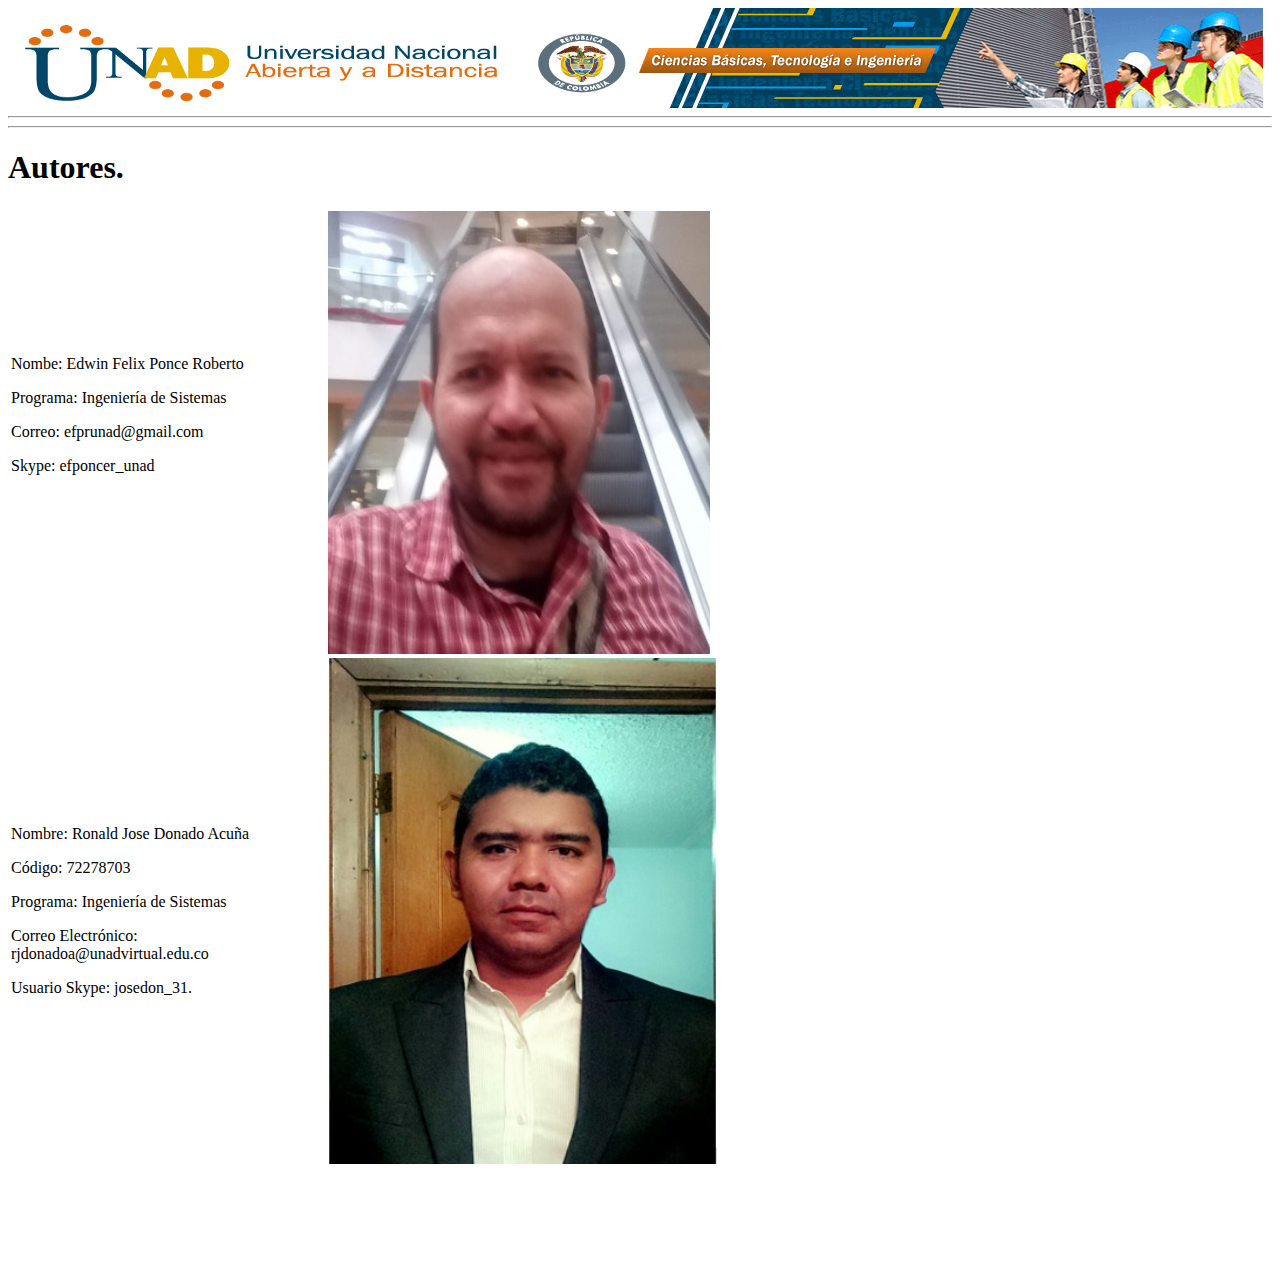
<file: autores.html>
<html>
<head>
<title>Autores OVI</title>
</head>

<body>
<div id="header"><img src="img/logoUNAD.png" width="630" height="89"><img src="img/superiorcienciasbasicas_1_1.png" width="625" height="100"><hr></div>
  <hr>
</div> 
<h1>Autores.</h1>
<table width="100%" border="0">
  <tr>
    <td width="25%"><p>Nombe: Edwin Felix Ponce Roberto</p>
    <p>Programa: Ingeniería de Sistemas</p>
    <p>Correo: efprunad@gmail.com</p>
    <p>Skype: efponcer_unad</p>
    <p>&nbsp;</p></td>
    <td width="75%"><img src="img/efpr.jpg" width="382" height="443"></td>
  </tr>
  <tr>
    <td><p>Nombre:  Ronald Jose Donado Acuña</p>
      <p>Código: 72278703</p>
      <p>Programa: Ingeniería de Sistemas</p>
      <p>Correo Electrónico:  rjdonadoa@unadvirtual.edu.co</p>
    <p>Usuario Skype: josedon_31.</p></td>
    <td><img src="img/ronald.jpg" width="389" height="506"></td>
  </tr>
</table>
<p>&nbsp;</p>
<p>&nbsp;</p>
<p>&nbsp;</p>
</body>
</html>
</file>
